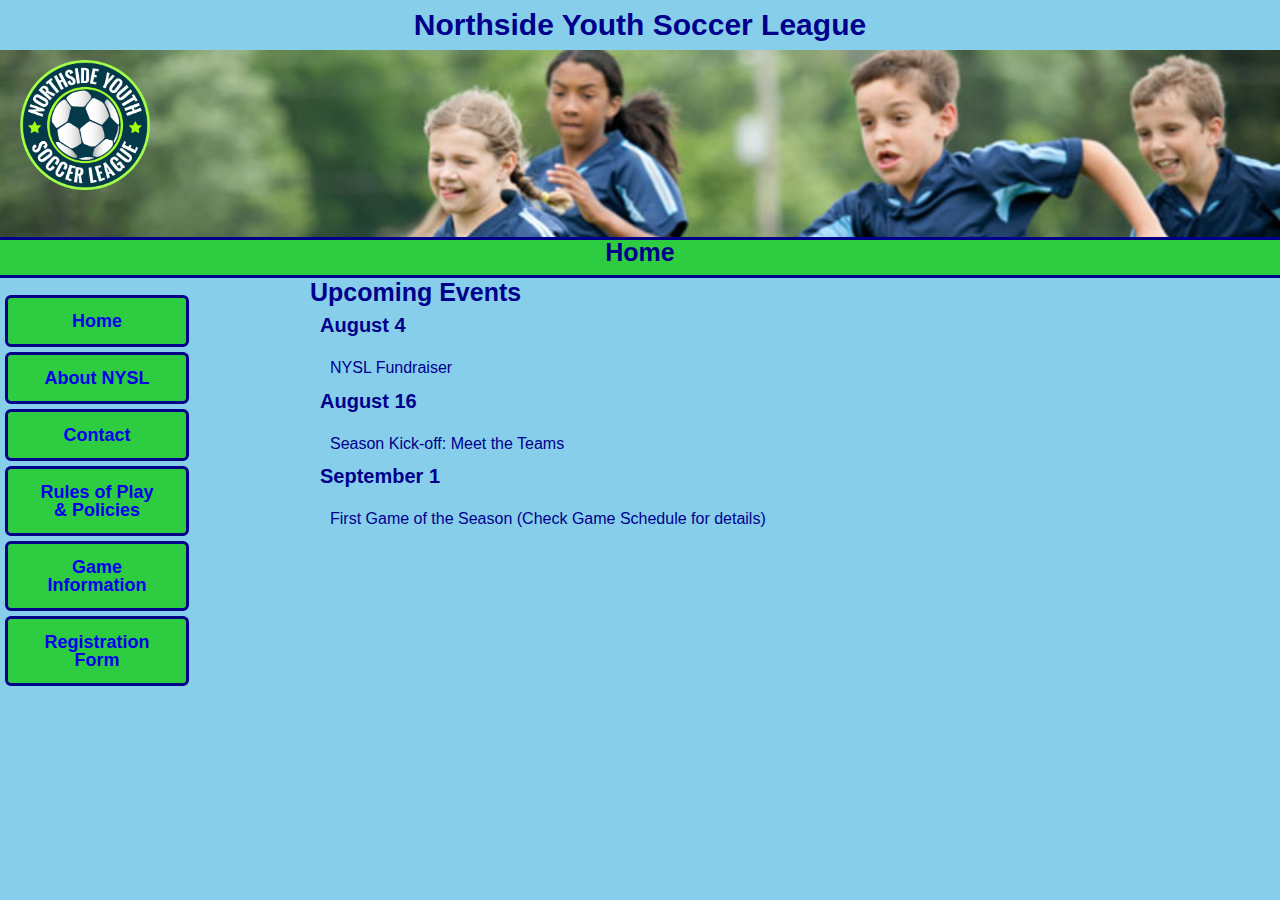
<file: Index.html>
<!DOCTYPE html>
<html lang="en">

<head>
  <link rel="stylesheet" href="CSS/Styles/reset_css.css">
  <link rel="stylesheet" href="CSS/Styles/nysl_3.css">
  <meta charset="utf-8">
  <title>Index</title>
</head>

<body>
  <header>
    <h1 id=puppet>Northside Youth Soccer League</h1>
    <h2 id=subtitle>Home</h2>
  </header>
  <div>
    <img class="free" src="Pics/nysl_logo.png" alt="logo">
  </div>
  <aside>
    <nav>
      <a class="navigate" href="Index.html">Home</a>
      <a class="navigate" href="About.html">About NYSL</a>
      <a class="navigate" href="ContactUs.html">Contact</a>
      <a class="navigate" href="Rules.html">Rules of Play &amp; Policies</a>
      <a class="navigate" href="game_info.html">Game Information</a>
      <a class="navigate" href="Registration.html">Registration Form</a>
    </nav>
  </aside>
  <section>
    <h2>Upcoming Events</h2>
    <h3>August 4</h3>
    <p>NYSL Fundraiser</p>
    <h3>August 16</h3>
    <p>Season Kick-off: Meet the Teams</p>
    <h3>September 1</h3>
    <p>First Game of the Season (Check Game Schedule for details)</p>
  </section>
</body>

</html>
</file>
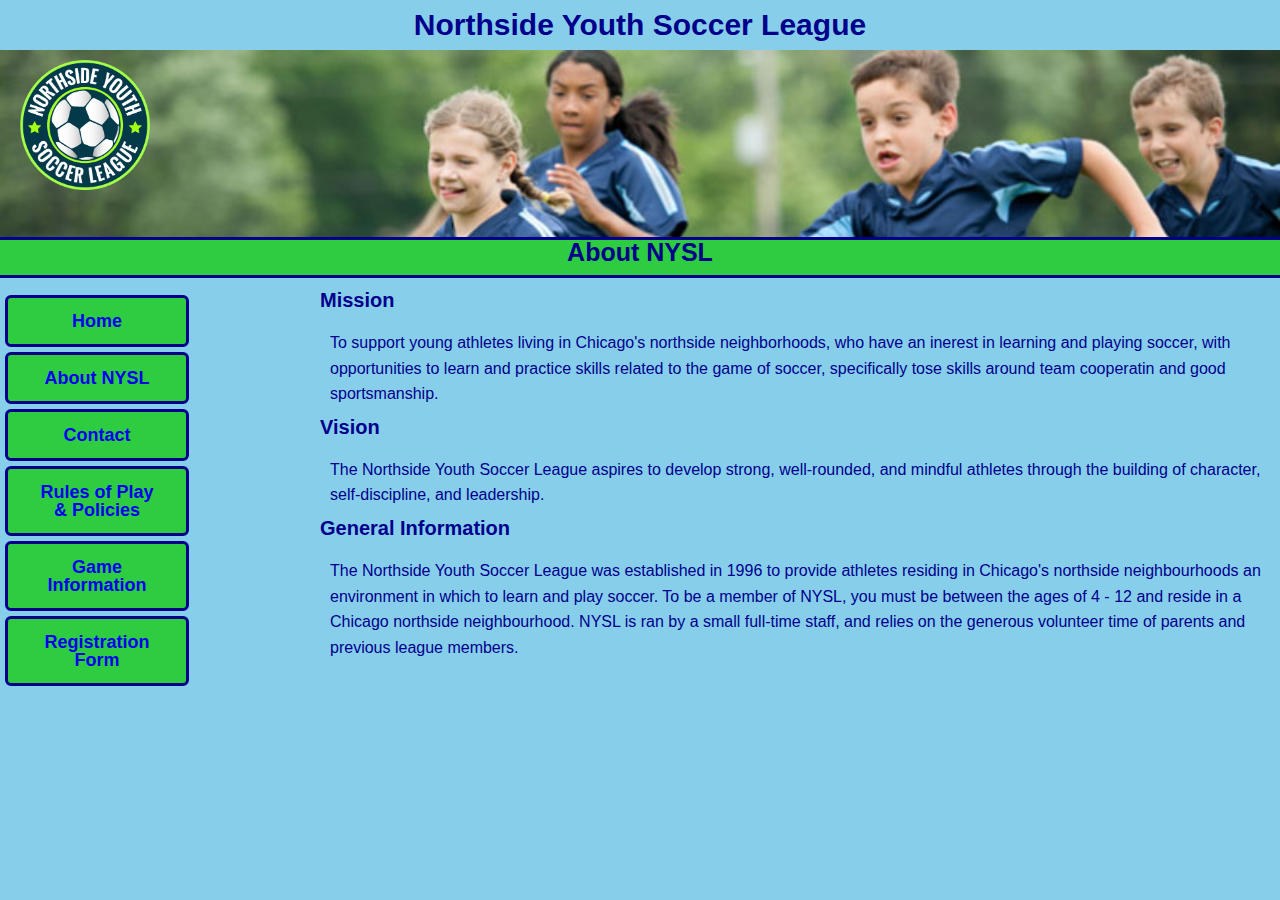
<file: About.html>
<!DOCTYPE html>
<html lang="en">

<head>
  <link rel="stylesheet" href="CSS/Styles/reset_css.css">
  <link rel="stylesheet" href="CSS/Styles/nysl_3.css">
  <meta charset="utf-8">
  <title>About NYSL</title>
</head>

<body>
  <header>
    <h1 id=puppet>Northside Youth Soccer League</h1>
    <h2 id=subtitle>About NYSL</h2>
  </header>
  <div>
    <img class="free" src="Pics/nysl_logo.png" alt="logo">
  </div>
  <aside>
    <nav>
      <a class="navigate" href="Index.html">Home</a>
      <a class="navigate" href="About.html">About NYSL</a>
      <a class="navigate" href="ContactUs.html">Contact</a>
      <a class="navigate" href="Rules.html">Rules of Play &amp; Policies</a>
      <a class="navigate" href="game_info.html">Game Information</a>
      <a class="navigate" href="Registration.html">Registration Form</a>
    </nav>
  </aside>
  <section>
    <h3>Mission</h3>
    <p>To support young athletes living in Chicago's northside neighborhoods, who have an inerest in learning and
      playing soccer, with opportunities to learn and practice skills related to the game of soccer, specifically tose
      skills around team cooperatin and good sportsmanship.</p>
    <h3>Vision</h3>
    <p>The Northside Youth Soccer League aspires to develop strong, well-rounded, and mindful athletes through the
      building of character, self-discipline, and leadership.</p>
    <h3>General Information</h3>
    <p>The Northside Youth Soccer League was established in 1996 to provide athletes residing in Chicago's northside
      neighbourhoods an environment in which to learn and play soccer. To be a member of NYSL, you must be between the
      ages of 4 - 12 and reside in a Chicago northside neighbourhood. NYSL is ran by a small full-time staff, and relies
      on the generous volunteer time of parents and previous league members.</p>
  </section>
</body>

</html>
</file>
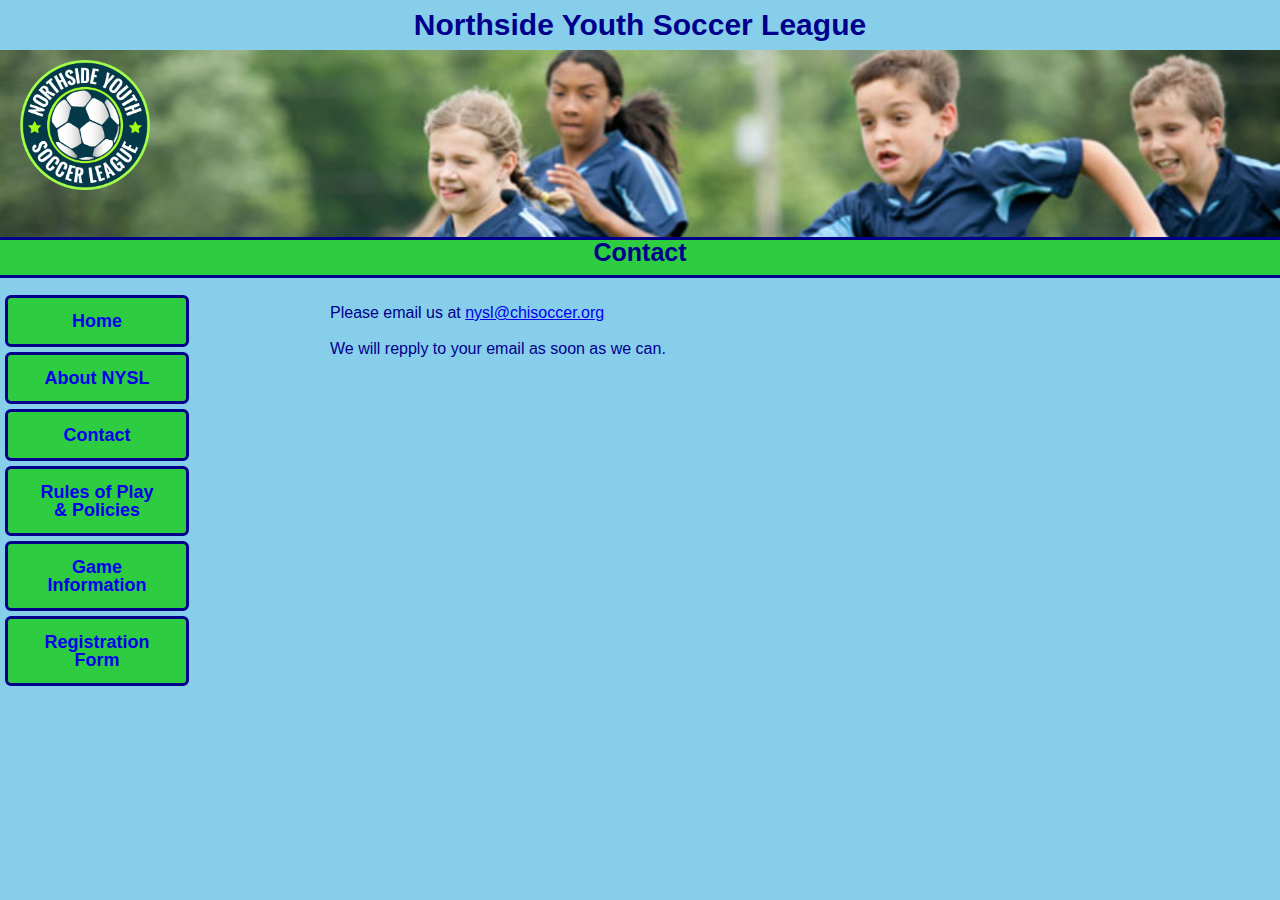
<file: ContactUs.html>
<!DOCTYPE html>
<html lang="en">

<head>
  <link rel="stylesheet" href="CSS/Styles/reset_css.css">
  <link rel="stylesheet" href="CSS/Styles/nysl_3.css">
  <meta charset="utf-8">
  <title>ContactUs</title>
</head>

<body>
  <header>
    <h1 id=puppet>Northside Youth Soccer League</h1>
    <h2 id=subtitle>Contact</h2>
  </header>
  <aside>
    <nav>
      <a class="navigate" href="Index.html">Home</a>
      <a class="navigate" href="About.html">About NYSL</a>
      <a class="navigate" href="ContactUs.html">Contact</a>
      <a class="navigate" href="Rules.html">Rules of Play &amp; Policies</a>
      <a class="navigate" href="game_info.html">Game Information</a>
      <a class="navigate" href="Registration.html">Registration Form</a>
    </nav>
  </aside>
  <div>
    <img class="free" src="Pics/nysl_logo.png" alt="logo">
  </div>
  <section>
    <p class="different">Please email us at <a href="mailto:">nysl@chisoccer.org</a></p>
    <p>We will repply to your email as soon as we can.</p>
  </section>
</body>

</html>
</file>
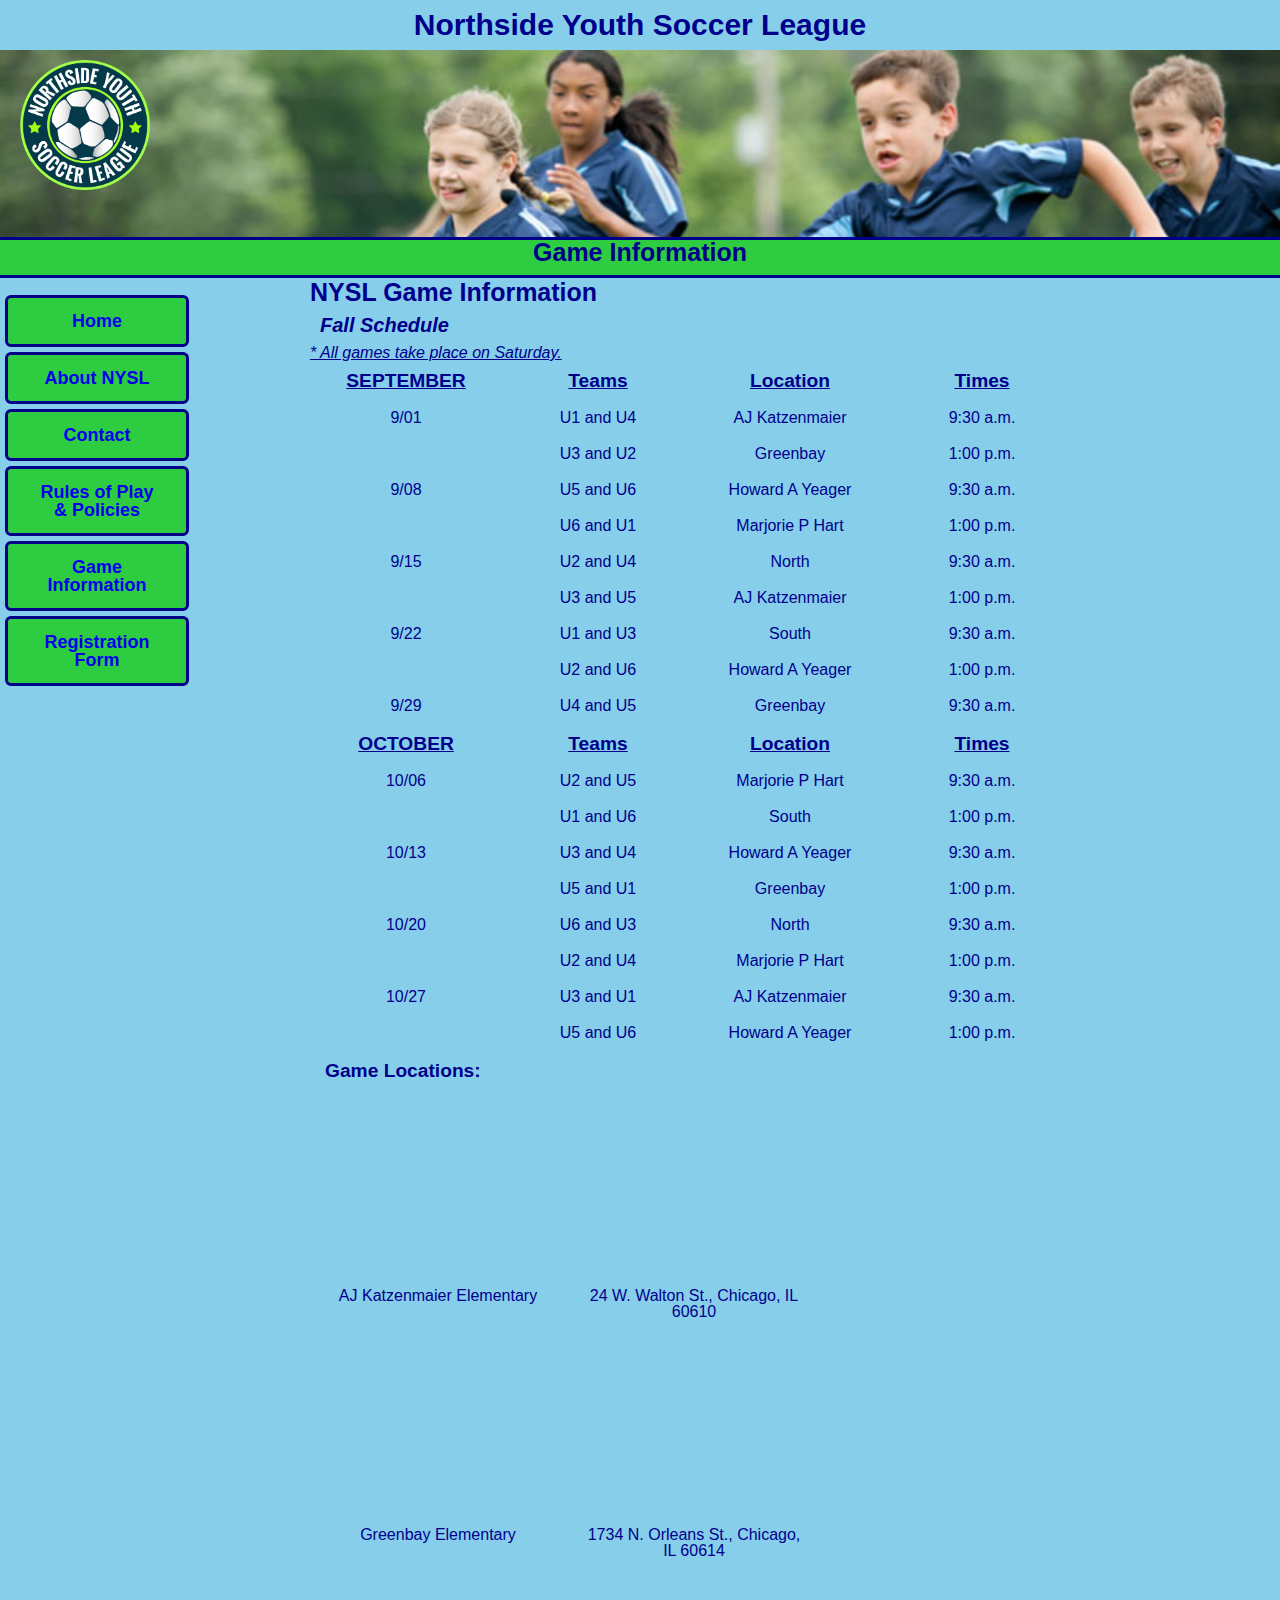
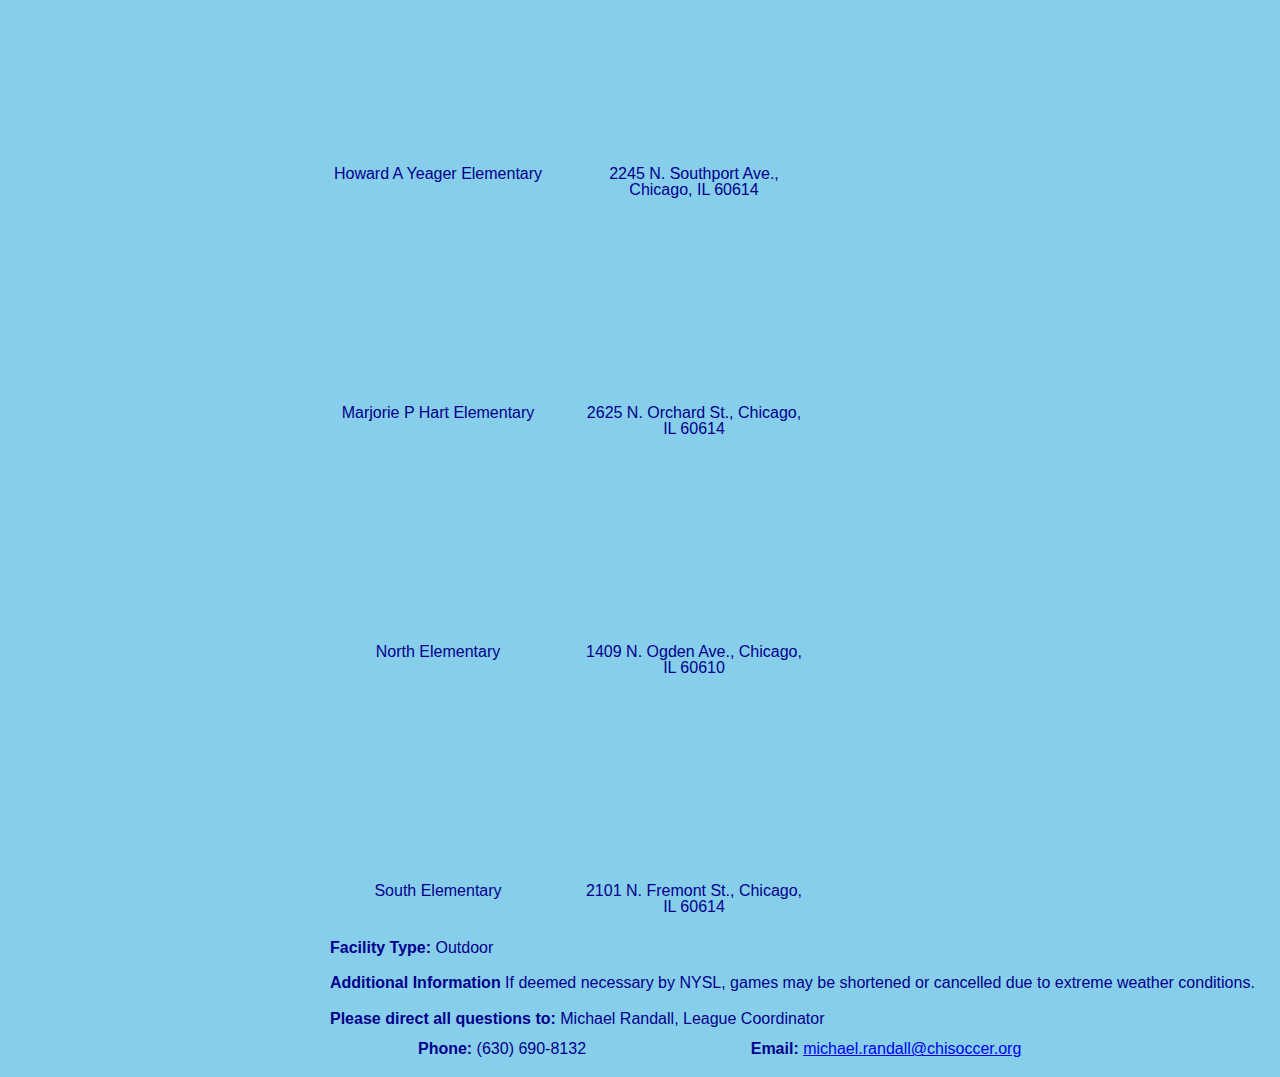
<file: game_info.html>
<!DOCTYPE html>
<html lang="en">

<head>
  <link rel="stylesheet" href="CSS/Styles/reset_css.css">
  <link rel="stylesheet" href="CSS/Styles/nysl_3.css">
  <meta charset="utf-8">
  <title>Game Information</title>
</head>

<body>
  <header>
    <h1 id=puppet>Northside Youth Soccer League</h1>
    <h2 id=subtitle>Game Information</h2>
  </header>
  <aside>
    <nav>
      <a class="navigate" href="Index.html">Home</a>
      <a class="navigate" href="About.html">About NYSL</a>
      <a class="navigate" href="ContactUs.html">Contact</a>
      <a class="navigate" href="Rules.html">Rules of Play &amp; Policies</a>
      <a class="navigate" href="game_info.html">Game Information</a>
      <a class="navigate" href="Registration.html">Registration Form</a>
    </nav>
  </aside>
  <div>
    <img class="free" src="Pics/nysl_logo.png" alt="logo">
  </div>
  <section>
    <h2>NYSL Game Information</h2>
    <h3 class="italian">Fall Schedule</h3>
    <h4 class="italian">* All games take place on Saturday.</h4>
    <table>
      <thead>
        <tr>
          <th scope="col">SEPTEMBER</th>
          <th scope="col">Teams</th>
          <th scope="col">Location</th>
          <th scope="col">Times</th>
        </tr>
      </thead>
      <tbody>
        <tr>
          <td rowspan="2">9/01</td>
          <td>U1 and U4</td>
          <td>AJ Katzenmaier</td>
          <td>9:30 a.m.</td>
        </tr>
        <tr>
          <td>U3 and U2</td>
          <td>Greenbay</td>
          <td>1:00 p.m.</td>
        </tr>
        <tr>
          <td rowspan="2">9/08</td>
          <td>U5 and U6</td>
          <td>Howard A Yeager</td>
          <td>9:30 a.m.</td>
        </tr>
        <tr>
          <td>U6 and U1</td>
          <td>Marjorie P Hart</td>
          <td>1:00 p.m.</td>
        </tr>
        <tr>
          <td rowspan="2">9/15</td>
          <td>U2 and U4</td>
          <td>North</td>
          <td>9:30 a.m.</td>
        </tr>
        <tr>
          <td>U3 and U5</td>
          <td>AJ Katzenmaier</td>
          <td>1:00 p.m.</td>
        </tr>
        <tr>
          <td rowspan="2">9/22</td>
          <td>U1 and U3</td>
          <td>South</td>
          <td>9:30 a.m.</td>
        </tr>
        <tr>
          <td>U2 and U6</td>
          <td>Howard A Yeager</td>
          <td>1:00 p.m.</td>
        </tr>
        <tr>
          <td>9/29</td>
          <td>U4 and U5</td>
          <td>Greenbay</td>
          <td>9:30 a.m.</td>
        </tr>
      </tbody>
    </table>
    <table>
      <thead>
        <tr>
          <th scope="col">OCTOBER</th>
          <th scope="col">Teams</th>
          <th scope="col">Location</th>
          <th scope="col">Times</th>
        </tr>
      </thead>
      <tbody>
        <tr>
          <td rowspan="2">10/06</td>
          <td>U2 and U5</td>
          <td>Marjorie P Hart</td>
          <td>9:30 a.m.</td>
        </tr>
        <tr>
          <td>U1 and U6</td>
          <td>South</td>
          <td>1:00 p.m.</td>
        </tr>
        <tr>
          <td rowspan="2">10/13</td>
          <td>U3 and U4</td>
          <td>Howard A Yeager</td>
          <td>9:30 a.m.</td>
        </tr>
        <tr>
          <td>U5 and U1</td>
          <td>Greenbay</td>
          <td>1:00 p.m.</td>
        </tr>
        <tr>
          <td rowspan="2">10/20</td>
          <td>U6 and U3</td>
          <td>North</td>
          <td>9:30 a.m.</td>
        </tr>
        <tr>
          <td>U2 and U4</td>
          <td>Marjorie P Hart</td>
          <td>1:00 p.m.</td>
        </tr>
        <tr>
          <td rowspan="2">10/27</td>
          <td>U3 and U1</td>
          <td>AJ Katzenmaier</td>
          <td>9:30 a.m.</td>
        </tr>
        <tr>
          <td>U5 and U6</td>
          <td>Howard A Yeager</td>
          <td>1:00 p.m.</td>
        </tr>
      </tbody>
    </table>
    <table>
      <thead>
        <tr>
          <th scope="col" colspan="3" class="inline nounder">Game Locations:</th>
        </tr>
        <tr>
          <td>AJ Katzenmaier Elementary</td>
          <td>24 W. Walton St., Chicago, IL 60610</td>
          <td><iframe
              src="https://www.google.com/maps/embed?pb=!1m18!1m12!1m3!1d2969.670734471797!2d-87.62945066536676!3d41.89993782844783!2m3!1f0!2f0!3f0!3m2!1i1024!2i768!4f13.1!3m3!1m2!1s0x880fd34e07f6bac3%3A0x68a82e5d59952c86!2s24+W+Walton+St%2C+Chicago%2C+IL+60610%2C+EE.+UU.!5e0!3m2!1ses!2sar!4v1553949445966!5m2!1ses!2sar"
              width="300" height="200" frameborder="0" style="border:0" allowfullscreen></iframe>
        </tr>
        <tr>
          <td>Greenbay Elementary</td>
          <td>1734 N. Orleans St., Chicago, IL 60614</td>
          <td> <iframe
              src="https://www.google.com/maps/embed?pb=!1m18!1m12!1m3!1d2969.0256986745426!2d-87.64002798505479!3d41.91380627115881!2m3!1f0!2f0!3f0!3m2!1i1024!2i768!4f13.1!3m3!1m2!1s0x880fd34073f306a3%3A0x9e1726bbf8f23f0e!2s1734+N+Orleans+St%2C+Chicago%2C+IL+60614%2C+EE.+UU.!5e0!3m2!1ses!2sar!4v1553952417350!5m2!1ses!2sar"
              width="300" height="200" frameborder="0" style="border:0" allowfullscreen></iframe></td>
        </tr>
        <tr>
          <td>Howard A Yeager Elementary</td>
          <td>2245 N. Southport Ave., Chicago, IL 60614</td>
          <td><iframe
              src="https://www.google.com/maps/embed?pb=!1m18!1m12!1m3!1d2968.5854973846845!2d-87.66511458505448!3d41.92326857056615!2m3!1f0!2f0!3f0!3m2!1i1024!2i768!4f13.1!3m3!1m2!1s0x880fd2e37f9b8d2d%3A0x62ad8b907dd755d6!2s2245+N+Southport+Ave%2C+Chicago%2C+IL+60614%2C+EE.+UU.!5e0!3m2!1ses!2sar!4v1553952559433!5m2!1ses!2sar"
              width="300" height="200" frameborder="0" style="border:0" allowfullscreen></iframe></td>
        </tr>
        <tr>
          <td>Marjorie P Hart Elementary</td>
          <td>2625 N. Orchard St., Chicago, IL 60614</td>
          <td><iframe
              src="https://www.google.com/maps/embed?pb=!1m18!1m12!1m3!1d2968.2917289530833!2d-87.64808628505426!3d41.929582270170805!2m3!1f0!2f0!3f0!3m2!1i1024!2i768!4f13.1!3m3!1m2!1s0x880fd30f2630e551%3A0x3e719e44a5cef714!2s2625+N+Orchard+St%2C+Chicago%2C+IL+60614%2C+EE.+UU.!5e0!3m2!1ses!2sar!4v1553952936780!5m2!1ses!2sar"
              width="300" height="200" frameborder="0" style="border:0" allowfullscreen></iframe></td>
        </tr>
        <tr>
          <td>North Elementary</td>
          <td>1409 N. Ogden Ave., Chicago, IL 60610</td>
          <td><iframe
              src="https://www.google.com/maps/embed?pb=!1m18!1m12!1m3!1d2969.337614159601!2d-87.64837698505504!3d41.907100471578765!2m3!1f0!2f0!3f0!3m2!1i1024!2i768!4f13.1!3m3!1m2!1s0x880fd33af0e6ccc3%3A0x26c81c1d557667da!2s1409+N+Ogden+Ave%2C+Chicago%2C+IL+60610%2C+EE.+UU.!5e0!3m2!1ses!2sar!4v1553953006061!5m2!1ses!2sar"
              width="300" height="200" frameborder="0" style="border:0" allowfullscreen></iframe></td>
        </tr>
        <tr>
          <td>South Elementary</td>
          <td>2101 N. Fremont St., Chicago, IL 60614</td>
          <td><iframe
              src="https://www.google.com/maps/embed?pb=!1m18!1m12!1m3!1d2968.7477648265644!2d-87.65355538505459!3d41.91978077078475!2m3!1f0!2f0!3f0!3m2!1i1024!2i768!4f13.1!3m3!1m2!1s0x880fd3196fb41dc7%3A0x970be7f7d6336df5!2s2101+N+Fremont+St%2C+Chicago%2C+IL+60614%2C+EE.+UU.!5e0!3m2!1ses!2sar!4v1553953050134!5m2!1ses!2sar"
              width="300" height="200" frameborder="0" style="border:0" allowfullscreen></iframe></td>
        </tr>
    </table>
    <p><span class="inline">Facility Type:</span> Outdoor</p>
    <p><span class="inline">Additional Information</span> If deemed necessary by NYSL, games may be shortened or
      cancelled due to extreme weather conditions.</p>
    <p><span class="inline">Please direct all questions to:</span> Michael Randall, League Coordinator</p>
    <table>
      <tr>
        <td><span class="inline">Phone:</span> (630) 690-8132</td>
        <td><span class="inline">Email:</span> <a href="mailto:">michael.randall@chisoccer.org</a></td>
      </tr>
    </table>
  </section>
</body>

</html>
</file>
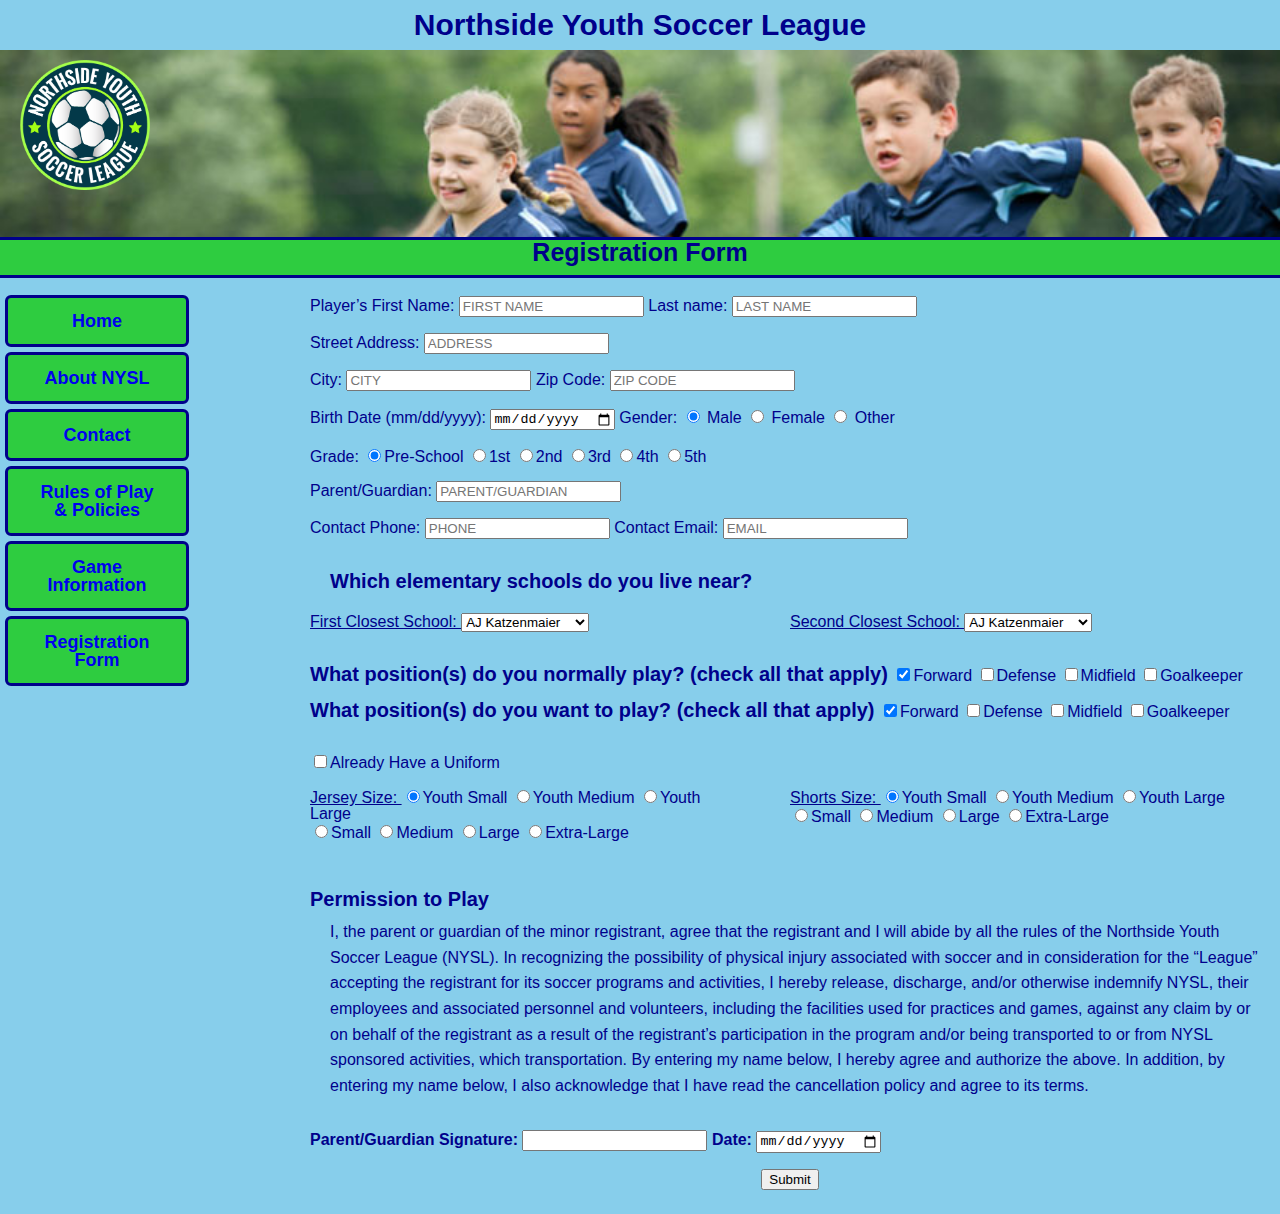
<file: registration.html>
<!DOCTYPE html>
<html lang="en">

<head>
    <link rel="stylesheet" href="CSS/Styles/reset_css.css">
    <link rel="stylesheet" href="CSS/Styles/nysl_3.css">
    <meta charset="utf-8">
    <title>Game Information</title>
</head>

<body>
    <header>
        <h1 id=puppet>Northside Youth Soccer League</h1>
        <h2 id=subtitle>Registration Form</h2>
    </header>
    <aside>
        <nav>
            <a class="navigate" href="Index.html">Home</a>
            <a class="navigate" href="About.html">About NYSL</a>
            <a class="navigate" href="ContactUs.html">Contact</a>
            <a class="navigate" href="Rules.html">Rules of Play &amp; Policies</a>
            <a class="navigate" href="game_info.html">Game Information</a>
            <a class="navigate" href="Registration.html">Registration Form</a>
        </nav>
    </aside>
    <div>
        <img class="free" src="Pics/nysl_logo.png" alt="logo">
    </div>
    <section>
        <form action="show_data.html" method="get">
            <fieldset class="Personal Information">
                <br>
                <label>
                    Player’s First Name:
                    <input type="text" name="firstname" placeholder="FIRST NAME">
                </label>
                <label>
                    Last name:
                    <input type="text" name="lastname" placeholder="LAST NAME"><br>
                </label>
                <br>
                <label>
                    Street Address:
                    <input type="text" name="address" placeholder="ADDRESS"><br>
                </label>
                <br>
                <label>
                    City:
                    <input type="text" name="city" placeholder="CITY">
                </label>
                <label>
                    Zip Code:
                    <input type="text" name="zipcode" placeholder="ZIP CODE"><br>
                </label>
                <br>
                <label>
                    Birth Date (mm/dd/yyyy):
                    <input type="date" name="birthdate">
                </label>
                <label>
                    Gender:
                </label>
                <input type="radio" name="gender" value="male" checked> Male
                <input type="radio" name="gender" value="female"> Female
                <input type="radio" name="gender" value="other"> Other<br>
                <br>
                <label>
                    Grade:
                </label>
                <input type="radio" name="grade" value="pre-school" checked>Pre-School
                <input type="radio" name="grade" value="first">1st
                <input type="radio" name="grade" value="second">2nd
                <input type="radio" name="grade" value="third">3rd
                <input type="radio" name="grade" value="fourth">4th
                <input type="radio" name="grade" value="fifth">5th<br>
                <br>
                <label>
                    Parent/Guardian:
                    <input type="text" name="Parent&#47;Guardian" placeholder="PARENT/GUARDIAN"><br>
                </label>
                <br>
                <label>
                    Contact Phone:
                    <input type="text" name="phone" placeholder="PHONE">
                </label>
                <label>
                    Contact Email:
                    <input type="text" name="email" placeholder="EMAIL"><br>
                </label>
                <br>
            </fieldset>
            <fieldset class="Schools Near Home">
                <p class="tres">Which elementary schools do you live near?</p>
                <br>
                <div class="left">
                    <label class="cuatro">
                        First Closest School:
                    </label>
                    <select name="firstschool">
                        <option value="AJ Katzenmaier" selected>AJ Katzenmaier
                        <option value="Greenbay">Greenbay
                        <option value="Howard A Yeager">Howard A Yeager
                        <option value="Marjorie P Hart">Marjorie P Hart
                        <option value="North Elementary">North Elementary
                        <option value="South Elementary">South Elementary
                    </select>
                </div>
                <div class="right">
                    <label class="cuatro">
                        Second Closest School:
                    </label>
                    <select name="secondschool">
                        <option value="AJ Katzenmaier" selected>AJ Katzenmaier
                        <option value="Greenbay">Greenbay
                        <option value="Howard A Yeager">Howard A Yeager
                        <option value="Marjorie P Hart">Marjorie P Hart
                        <option value="North Elementary">North Elementary
                        <option value="South Elementary">South Elementary
                    </select>
                </div>
            </fieldset>
            <br>
            <br>
            <fieldset class="Gaming Information">
                <label class="tres">
                    What position(s) do you normally play? (check all that apply)
                </label>
                <input type="checkbox" name="positionplay" value="Forward" checked>Forward
                <input type="checkbox" name="positionplay" value="Defense">Defense
                <input type="checkbox" name="positionplay" value="Midfield">Midfield
                <input type="checkbox" name="positionplay" value="Goalkeeper">Goalkeeper
                <br>
                <br>
                <label class="tres">
                    What position(s) do you want to play? (check all that apply)
                </label>
                <input type="checkbox" name="positionwant" value="Forward" checked>Forward
                <input type="checkbox" name="positionwant" value="Defense">Defense
                <input type="checkbox" name="positionwant" value="Midfield">Midfield
                <input type="checkbox" name="positionwant" value="Goalkeeper">Goalkeeper
            </fieldset>
            <br>
            <br>
            <fieldset class="Uniform">
                <label>
                    <input type="checkbox" name="haveuniform" value="Already Have a Uniform">Already Have a Uniform
                </label>
                <br>
                <br>
                <div class="left">
                    <label class="cuatro">
                        Jersey Size:
                    </label>
                    <input type="radio" name="jerseysize" value="Youth Small" checked>Youth Small
                    <input type="radio" name="jerseysize" value="Youth Medium">Youth Medium
                    <input type="radio" name="jerseysize" value="Youth Large">Youth Large <br>
                    <input type="radio" name="jerseysize" value="Small">Small
                    <input type="radio" name="jerseysize" value="Medium">Medium
                    <input type="radio" name="jerseysize" value="Large">Large
                    <input type="radio" name="jerseysize" value="Extra-Large">Extra-Large
                </div>
                <div class="right">
                    <label class="cuatro">
                        Shorts Size:
                    </label>
                    <input type="radio" name="shortssize" value="Youth Small" checked>Youth Small
                    <input type="radio" name="shortssize" value="Youth Medium">Youth Medium
                    <input type="radio" name="shortssize" value="Youth Large">Youth Large <br>
                    <input type="radio" name="shortssize" value="Small">Small
                    <input type="radio" name="shortssize" value="Medium">Medium
                    <input type="radio" name="shortssize" value="Large">Large
                    <input type="radio" name="shortssize" value="Extra-Large">Extra-Large
                </div>
            </fieldset>
            <br>
            <br>
            <br>
            <h3 class="Authorization">Permission to Play</h3>
            <p>I, the parent or guardian of the minor registrant, agree that the registrant and I will abide by all the
                rules of the Northside Youth Soccer League (NYSL). In recognizing the possibility of physical injury
                associated with soccer and in consideration for the “League” accepting the registrant for its soccer
                programs and activities, I hereby release, discharge, and/or otherwise indemnify NYSL, their employees
                and
                associated personnel and volunteers, including the facilities used for practices and games, against any
                claim by or on behalf of the registrant as a result of the registrant’s participation in the program
                and/or
                being transported to or from NYSL sponsored activities, which transportation. By entering my name below,
                I
                hereby agree and authorize the above. In addition, by entering my name below, I also acknowledge that I
                have
                read the cancellation policy and agree to its terms.</p>
            <br>
            <br>
            <fieldset class="Authorization">
                <label>
                    Parent/Guardian Signature:
                    <input type="text" name="Parent&#47;Guardian Signature">
                </label>
                <label>
                    Date:
                    <input type="date" name="todaydate">
                </label>
                <br>
                <br>
                <div id="center">
                    <input type="submit" value="Submit">
                </div>
            </fieldset>
            <br>
        </form>
    </section>
</file>
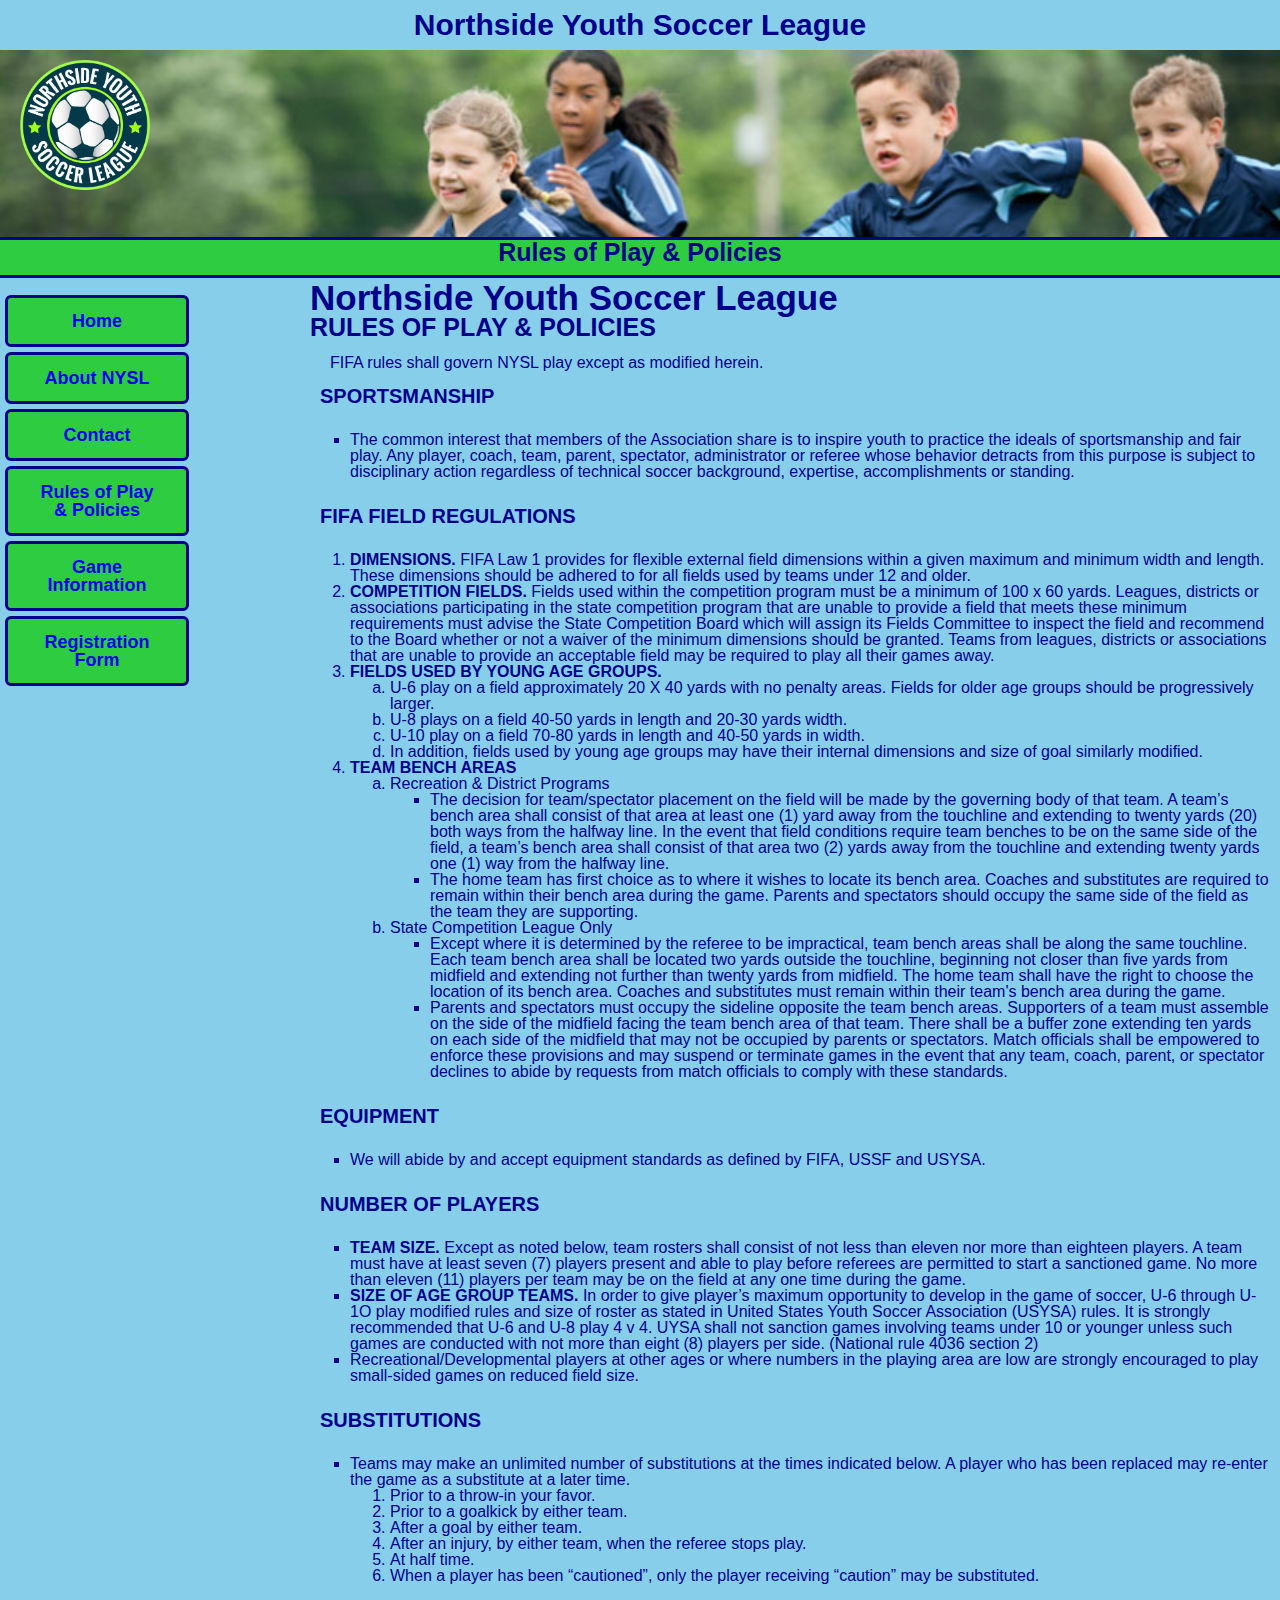
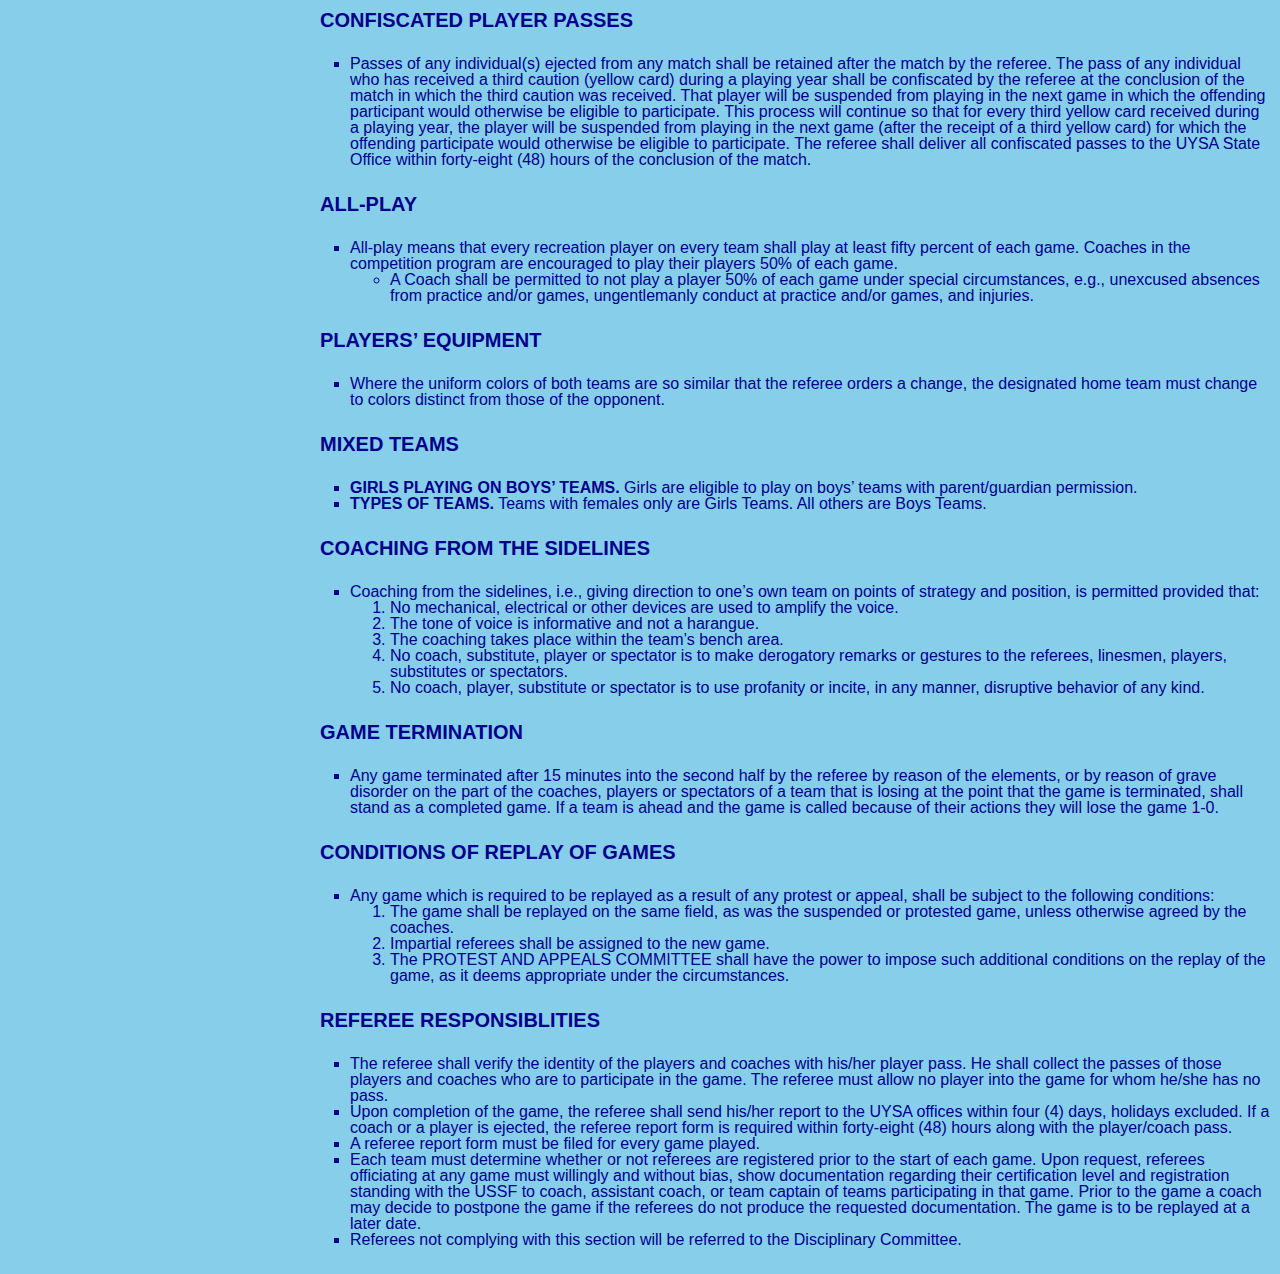
<file: Rules.html>
<!DOCTYPE html>
<html lang="en">

<head>
	<link rel="stylesheet" href="CSS/Styles/reset_css.css">
	<link rel="stylesheet" href="CSS/Styles/nysl_3.css">
	<meta charset="utf-8">
	<title>Rules of Play &amp; Policies.</title>
</head>

<body>
	<header>
		<h1 id=puppet>Northside Youth Soccer League</h1>
		<h2 id=subtitle>Rules of Play &amp; Policies</h2>
	</header>
	<div>
		<img class="free" src="Pics/nysl_logo.png" alt="logo">
	</div>
	<aside>
		<nav>
			<a class="navigate" href="Index.html">Home</a>
			<a class="navigate" href="About.html">About NYSL</a>
			<a class="navigate" href="ContactUs.html">Contact</a>
			<a class="navigate" href="Rules.html">Rules of Play &amp; Policies</a>
			<a class="navigate" href="game_info.html">Game Information</a>
			<a class="navigate" href="Registration.html">Registration Form</a>
		</nav>
	</aside>
	<section>
		<h2 class="bigger">Northside Youth Soccer League</h2>
		<h2>RULES OF PLAY &amp; POLICIES </h2>
		<p>FIFA rules shall govern NYSL play except as modified herein.</p>
		<h3>SPORTSMANSHIP</h3>
		<ul class="square">
			<li>The common interest that members of the Association share is to inspire youth to practice the ideals of
				sportsmanship and fair play. Any player, coach, team, parent, spectator, administrator or referee whose behavior
				detracts from this purpose is subject to disciplinary action regardless of technical soccer background,
				expertise, accomplishments or standing.</li>
		</ul>
		<h3>FIFA FIELD REGULATIONS</h3>
		<ol class="undostres">
			<li><span class="inline">DIMENSIONS.</span> FIFA Law 1 provides for flexible external field dimensions within a
				given maximum and minimum width and length. These dimensions should be adhered to for all fields used by teams
				under 12 and older.</li>
			<li><span class="inline">COMPETITION FIELDS.</span> Fields used within the competition program must be a minimum
				of 100 x 60 yards. Leagues, districts or associations participating in the state competition program that are
				unable to provide a field that meets these minimum requirements must advise the State Competition Board which
				will assign its Fields Committee to inspect the field and recommend to the Board whether or not a waiver of the
				minimum dimensions should be granted. Teams from leagues, districts or associations that are unable to provide
				an acceptable field may be required to play all their games away.</li>
			<li><span class="inline">FIELDS USED BY YOUNG AGE GROUPS.</span>
				<ol class="abc">
					<li>U-6 play on a field approximately 20 X 40 yards with no penalty areas. Fields for older age groups should
						be progressively larger.</li>
					<li>U-8 plays on a field 40-50 yards in length and 20-30 yards width.</li>
					<li>U-10 play on a field 70-80 yards in length and 40-50 yards in width.</li>
					<li>In addition, fields used by young age groups may have their internal dimensions and size of goal similarly
						modified.</li>
				</ol>
			<li><span class="inline">TEAM BENCH AREAS</span>
				<ol class="abc">
					<li>Recreation &amp; District Programs
						<ul class="square">
							<li>The decision for team/spectator placement on the field will be made by the governing body of that
								team. A team’s bench area shall consist of that area at least one (1) yard away from the touchline and
								extending to twenty yards (20) both ways from the halfway line. In the event that field conditions
								require team benches to be on the same side of the field, a team’s bench area shall consist of that area
								two (2) yards away from the touchline and extending twenty yards one (1) way from the halfway line.</li>
							<li>The home team has first choice as to where it wishes to locate its bench area. Coaches and substitutes
								are required to remain within their bench area during the game. Parents and spectators should occupy the
								same side of the field as the team they are supporting.</li>
						</ul>
					</li>
					<li>State Competition League Only
						<ul class="square">
							<li>Except where it is determined by the referee to be impractical, team bench areas shall be along the
								same touchline. Each team bench area shall be located two yards outside the touchline, beginning not
								closer than five yards from midfield and extending not further than twenty yards from midfield. The home
								team shall have the right to choose the location of its bench area. Coaches and substitutes must remain
								within their team's bench area during the game.</li>
							<li>Parents and spectators must occupy the sideline opposite the team bench areas. Supporters of a team
								must assemble on the side of the midfield facing the team bench area of that team. There shall be a
								buffer zone extending ten yards on each side of the midfield that may not be occupied by parents or
								spectators. Match officials shall be empowered to enforce these provisions and may suspend or terminate
								games in the event that any team, coach, parent, or spectator declines to abide by requests from match
								officials to comply with these standards.</li>
						</ul>
					</li>
				</ol>
			</li>
		</ol>
		<h3>EQUIPMENT</h3>
		<ul class="square">
			<li>We will abide by and accept equipment standards as defined by FIFA, USSF and USYSA.</li>
		</ul>
		<h3>NUMBER OF PLAYERS</h3>
		<ul class="square">
			<li><span class="inline">TEAM SIZE.</span> Except as noted below, team rosters shall consist of not less than
				eleven nor more than eighteen players. A team must have at least seven (7) players present and able to play
				before referees are permitted to start a sanctioned game. No more than eleven (11) players per team may be on
				the field at any one time during the game.</li>
			<li><span class="inline">SIZE OF AGE GROUP TEAMS.</span> In order to give player’s maximum opportunity to develop
				in the game of soccer, U-6 through U-1O play modified rules and size of roster as stated in United States Youth
				Soccer Association (USYSA) rules. It is strongly recommended that U-6 and U-8 play 4 v 4. UYSA shall not
				sanction games involving teams under 10 or younger unless such games are conducted with not more than eight (8)
				players per side. (National rule 4036 section 2)</li>
			<li>Recreational/Developmental players at other ages or where numbers in the playing area are low are strongly
				encouraged to play small-sided games on reduced field size.</li>
		</ul>
		<h3>SUBSTITUTIONS</h3>
		<ul class="square">
			<li>Teams may make an unlimited number of substitutions at the times indicated below. A player who has been
				replaced may re-enter the game as a substitute at a later time.
				<ol class="undostres">
					<li>Prior to a throw-in your favor.</li>
					<li>Prior to a goalkick by either team.</li>
					<li>After a goal by either team.</li>
					<li>After an injury, by either team, when the referee stops play.</li>
					<li>At half time.</li>
					<li>When a player has been “cautioned”, only the player receiving “caution” may be substituted.</li>
				</ol>
			</li>
		</ul>
		<h3>CONFISCATED PLAYER PASSES</h3>
		<ul class="square">
			<li>Passes of any individual(s) ejected from any match shall be retained after the match by the referee. The pass
				of any individual who has received a third caution (yellow card) during a playing year shall be confiscated by
				the referee at the conclusion of the match in which the third caution was received. That player will be
				suspended from playing in the next game in which the offending participant would otherwise be eligible to
				participate. This process will continue so that for every third yellow card received during a playing year, the
				player will be suspended from playing in the next game (after the receipt of a third yellow card) for which the
				offending participate would otherwise be eligible to participate. The referee shall deliver all confiscated
				passes to the UYSA State Office within forty-eight (48) hours of the conclusion of the match.</li>
		</ul>
		<h3>ALL-PLAY</h3>
		<ul class="square">
			<li>All-play means that every recreation player on every team shall play at least fifty percent of each game.
				Coaches in the competition program are encouraged to play their players 50% of each game.
				<ul class="circle">
					<li>A Coach shall be permitted to not play a player 50% of each game under special circumstances, e.g.,
						unexcused absences from practice and/or games, ungentlemanly conduct at practice and/or games, and injuries.
					</li>
				</ul>
			</li>
		</ul>
		<h3>PLAYERS’ EQUIPMENT</h3>
		<ul class="square">
			<li>Where the uniform colors of both teams are so similar that the referee orders a change, the designated home
				team must change to colors distinct from those of the opponent.</li>
		</ul>
		<h3>MIXED TEAMS</h3>
		<ul class="square">
			<li><span class="inline">GIRLS PLAYING ON BOYS’ TEAMS.</span> Girls are eligible to play on boys’ teams with
				parent/guardian permission.</li>
			<li><span class="inline">TYPES OF TEAMS.</span> Teams with females only are Girls Teams. All others are Boys
				Teams.</li>
		</ul>
		<h3>COACHING FROM THE SIDELINES</h3>
		<ul class="square">
			<li>Coaching from the sidelines, i.e., giving direction to one’s own team on points of strategy and position, is
				permitted provided that:
				<ol class="undostres">
					<li>No mechanical, electrical or other devices are used to amplify the voice.</li>
					<li>The tone of voice is informative and not a harangue.</li>
					<li>The coaching takes place within the team’s bench area.</li>
					<li>No coach, substitute, player or spectator is to make derogatory remarks or gestures to the referees,
						linesmen, players, substitutes or spectators.</li>
					<li>No coach, player, substitute or spectator is to use profanity or incite, in any manner, disruptive
						behavior of any kind.</li>
				</ol>
			</li>
		</ul>
		<h3>GAME TERMINATION</h3>
		<ul class="square">
			<li>Any game terminated after 15 minutes into the second half by the referee by reason of the elements, or by
				reason of grave disorder on the part of the coaches, players or spectators of a team that is losing at the point
				that the game is terminated, shall stand as a completed game. If a team is ahead and the game is called because
				of their actions they will lose the game 1-0.</li>
		</ul>
		<h3>CONDITIONS OF REPLAY OF GAMES</h3>
		<ul class="square">
			<li>Any game which is required to be replayed as a result of any protest or appeal, shall be subject to the
				following conditions:
				<ol class="undostres">
					<li>The game shall be replayed on the same field, as was the suspended or protested game, unless otherwise
						agreed by the coaches.</li>
					<li>Impartial referees shall be assigned to the new game.</li>
					<li>The PROTEST AND APPEALS COMMITTEE shall have the power to impose such additional conditions on the replay
						of the game, as it deems appropriate under the circumstances.</li>
				</ol>
			</li>
		</ul>
		<h3>REFEREE RESPONSIBLITIES</h3>
		<ul class="square">
			<li>The referee shall verify the identity of the players and coaches with his/her player pass. He shall collect
				the passes of those players and coaches who are to participate in the game. The referee must allow no player
				into the game for whom he/she has no pass.</li>
			<li>Upon completion of the game, the referee shall send his/her report to the UYSA offices within four (4) days,
				holidays excluded. If a coach or a player is ejected, the referee report form is required within forty-eight
				(48) hours along with the player/coach pass.</li>
			<li>A referee report form must be filed for every game played. </li>
			<li>Each team must determine whether or not referees are registered prior to the start of each game. Upon request,
				referees officiating at any game must willingly and without bias, show documentation regarding their
				certification level and registration standing with the USSF to coach, assistant coach, or team captain of teams
				participating in that game. Prior to the game a coach may decide to postpone the game if the referees do not
				produce the requested documentation. The game is to be replayed at a later date.</li>
			<li>Referees not complying with this section will be referred to the Disciplinary Committee.</li>
		</ul>
	</section>
</body>

</html>
</file>
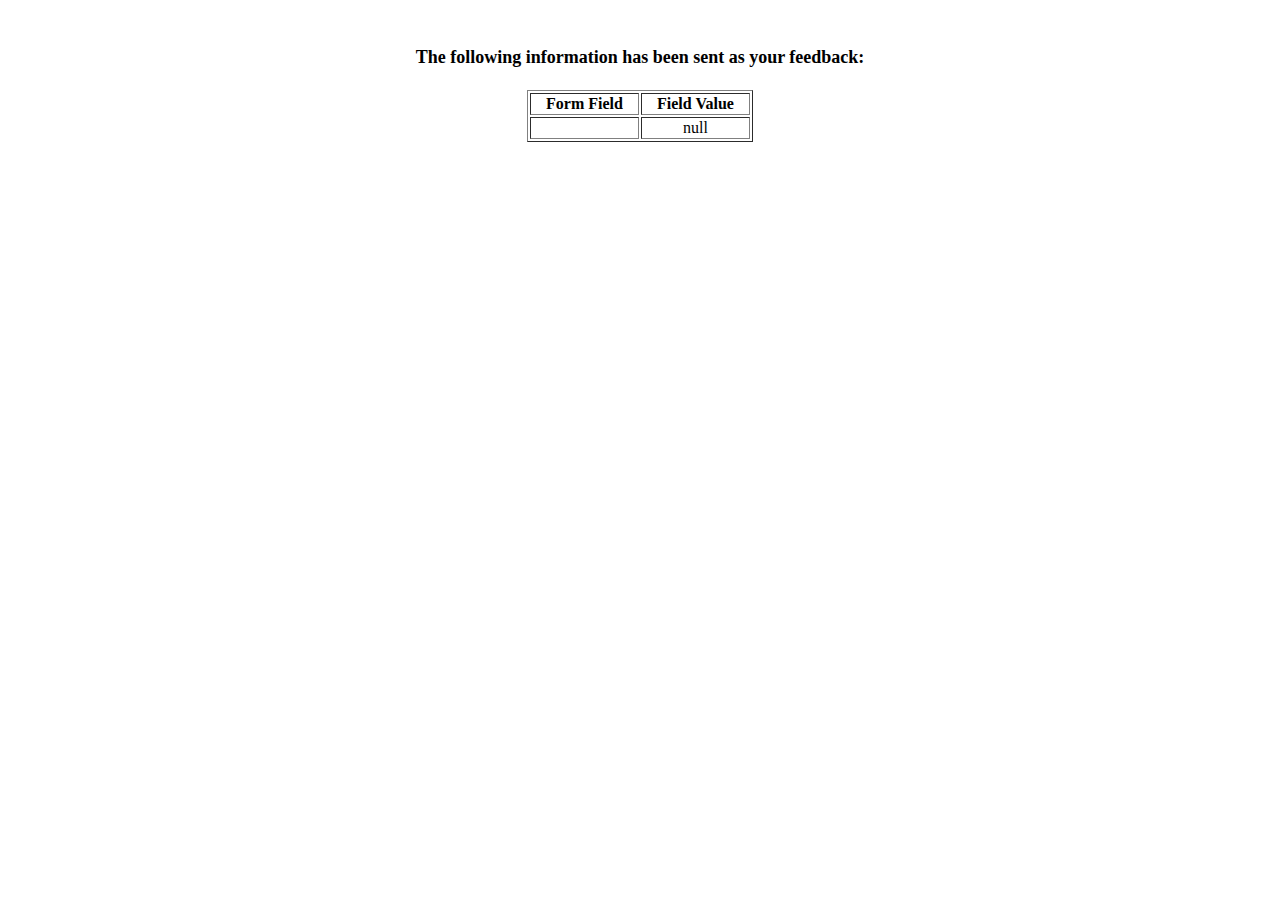
<file: show_data.html>
<html>
<head>
<title>Feedback Sent</title>
</head>
<body>
<p align=center>&nbsp;</p>
<h1 align=center><font size="+1">The following information has been sent as your
  feedback:</font></h1>

<table border="1" align=center width="226">
  <tr>
    <th align="center">Form Field</th>
    <th align="center">Field Value</th>
  </tr>

<script language="javascript">
var args = location.search.substr(1).split('&');
for (var i = 0; i < args.length; ++i) {
  var parts = args[i].split('=');
  if (parts != null) {
    var field = parts[0];
    var value = parts[1];
    if (value == null) {
      value = "null"
    }
    else {
      value = '"' + unescape(value.replace(/\+/g, ' ')) + '"';
    }

    document.writeln('<tr><td align="center">' + field + '</td>');
    document.writeln('<td align="center">' + value + '</td></tr>');
  }
}
</script>

<noscript>
<tr><td>
<p>You need to turn on Javascript in your browser.</p>

<p>In Microsoft Internet Explorer 4 or greater:</p>
<ul>
<li>From the "Tools" menu (in IE 4, it's the "View" menu), select "Internet Options".</li>
<li>Click on the "Security" tab.</li>
<li>Click on the "Custom Level" button. (In IE 4, select "Custom"
and then click on "Settings...".)</li>
<li>Under "Active scripting" make sure "Enable" is selected.</li>
</ul>

<p>In Netscape version 4 or greater:</p>
<ul>
<li>From the <b>Edit</b> menu, select <b>Preferences</b>.</li>
<li>In the <b>Category</b> list on the left, click on the word "Advanced".</li>
<li>In the panel on the right, make sure "Enable JavaScript" is checked.</li>
<li>Click the <b>OK</b> button.</li>
</ul>

</td></tr>
</noscript>

</table>
</body>
</html>
</file>
<file: CSS/Styles/nysl_3.css>
body {
    font-family: sans-serif;
    color: darkblue; 
    background-color: skyblue;
 }
header {
    height: 250px;
    margin: 0;
    padding: 0;
    width: 100%;
    background: url(../../Pics/design2_image1.jpg) no-repeat;
    background-size: cover;
    background-position: 0 50px;
}
#puppet {
   text-align: center;
  }
h1 {
  position: relative;
  margin: 0;
  border: 0;
  padding: 10px;
  font-weight: bold;
  font-size: 30px;
  display: block;
  }
.bigger {
  font-size: 35px;
}
h2 {
  position: relative;
  font-size: 25px;
  font-weight: bold;
 }
h3 {
	padding: inherit;
  font-size: 20px;
  font-weight: bold;
}
.tres {
  padding: inherit;
  font-size: 20px;
  font-weight: bold;
}
.italian {
  font-style: italic;
}
h4 {
  text-decoration: underline;
}
.cuatro {
  text-decoration: underline;
}
p {
  margin-top: 10px; 
  margin-left: 20px;
  line-height: 1.6;
}
.free {
  height: 130px;
  width: 130px;
  position: absolute;
  top: 60px;
  left: 20px;
}
#subtitle {
  height: 35px;
  width: 100%;
  background-color: #2ECC40;
  text-align: center;
  top: 190px;
  outline-style: solid;
  outline-color: darkblue;
  }
aside {
  position: relative;
  float: left;
  top: 40px;
  right: 0;
  font-size: 18px;
  font-weight: bold; 
  width: 20%;
   }
section {
  text-align: left;
  float: right;
  width: 75%;
  margin-top: 20px;
  border: 5px;
  padding: 10px;
  position: relative;
 }
.navigate {
  margin: 5px;
  border: 5px;
  border-radius: 6px;
  padding: 5px;
  display: block;
  width: 50%;
  height: 30%;
  padding: 14px 25px;
  text-align: center;
  text-decoration: none;
  background-color: #2ECC40;
  border: solid;
  border-color: darkblue;
  }
.navigate:hover {
  background-color: darkblue;
  color: white;
}
.different {
  margin-top: inherit;
}
.square {
	list-style-type: square;
}
.circle {
	list-style-type: circle;
}
.undostres {
	list-style-type: decimal;
}
.abc {
	list-style-type: lower-alpha;
}
.inline {
	font-weight: bold;
}
table {
  border-collapse: collapse;
  width: 80%;
  table-layout: fixed;
  text-align: center;
  vertical-align: middle;
}
th {
  font-weight: bold;
  text-decoration: underline;
  font-size: 120%;
}
.nounder {
  text-decoration: none;
  text-align: left;
}
th,
td {
  border: 1px;
  padding: 10px 15px;
}
.Authorization {
  font-weight: bold;
}
.left {
  float: left;
  width: 45%;
  }
.right {
  float: right;
  width: 50%;
}
#center {
  margin: 0 auto;
  text-align: center;
}
</file>
